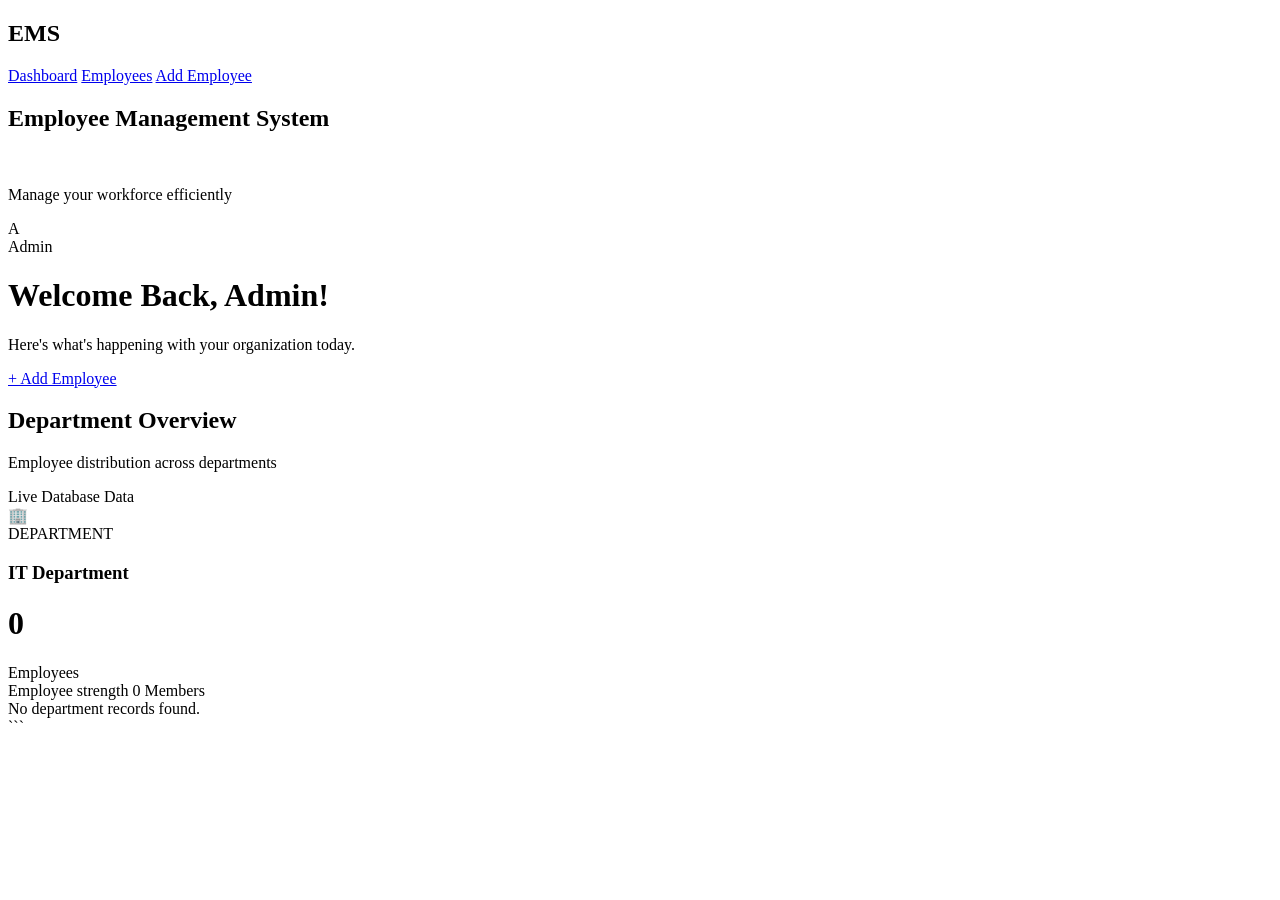
<file: src/main/resources/templates/index.html>
<!DOCTYPE html>
<html xmlns:th="http://www.thymeleaf.org">

<head>
    <title>Employee Management System</title>
    <link rel="stylesheet" th:href="@{/style.css}">
</head>

<body>

    <div class="container">

        <!-- Sidebar -->
        <div class="sidebar">
            <h2>EMS</h2>
            <a href="/" class="active">Dashboard</a>
            <a href="/employees">Employees</a>
            <a href="/add-employee">Add Employee</a>
        </div>

        <!-- Main Content -->
        <div class="main-content">

            <!-- Header -->
            <div class="top-header">
                <div>
                    <h2>Employee Management System</h2><br>
                    <p>Manage your workforce efficiently</p>
                </div>

                <div class="admin-profile">
                    <div class="profile-icon">A</div>
                    <span>Admin</span>
                </div>
            </div>

            <!-- Welcome Section -->
            <div class="welcome-section">
                <div>
                    <h1>Welcome Back, Admin!</h1>
                    <p>Here's what's happening with your organization today.</p>
                </div>

                <a href="/add-employee" class="welcome-btn">
                    + Add Employee
                </a>
            </div>

            <!-- Department Overview -->
            <div class="department-section">

                <div class="section-heading">
                    <div>
                        <h2>Department Overview</h2>
                        <p>Employee distribution across departments</p>
                    </div>

                    <span class="overview-label">
                        Live Database Data
                    </span>
                </div>

                <div class="department-grid">

                    <div class="department-card"
                         th:each="dept : ${departmentCounts}">

                        <div class="department-top">
                            <div class="department-icon">🏢</div>
                            <span class="dept-label">DEPARTMENT</span>
                        </div>

                        <h3 th:text="${dept.key}">
                            IT Department
                        </h3>

                        <div class="employee-count">
                            <h1 th:text="${dept.value}">0</h1>
                            <span>Employees</span>
                        </div>

                        <div class="department-footer">
                            <span>Employee strength</span>

                            <span class="count-badge"
                                  th:text="${dept.value} + ' Members'">
                                0 Members
                            </span>
                        </div>

                    </div>

                    <!-- Empty State -->
                    <div class="empty-departments"
                         th:if="${#maps.isEmpty(departmentCounts)}">
                        No department records found.
                    </div>

                </div>

            </div>

        </div>

    </div>

</body>
</html>
```
</file>
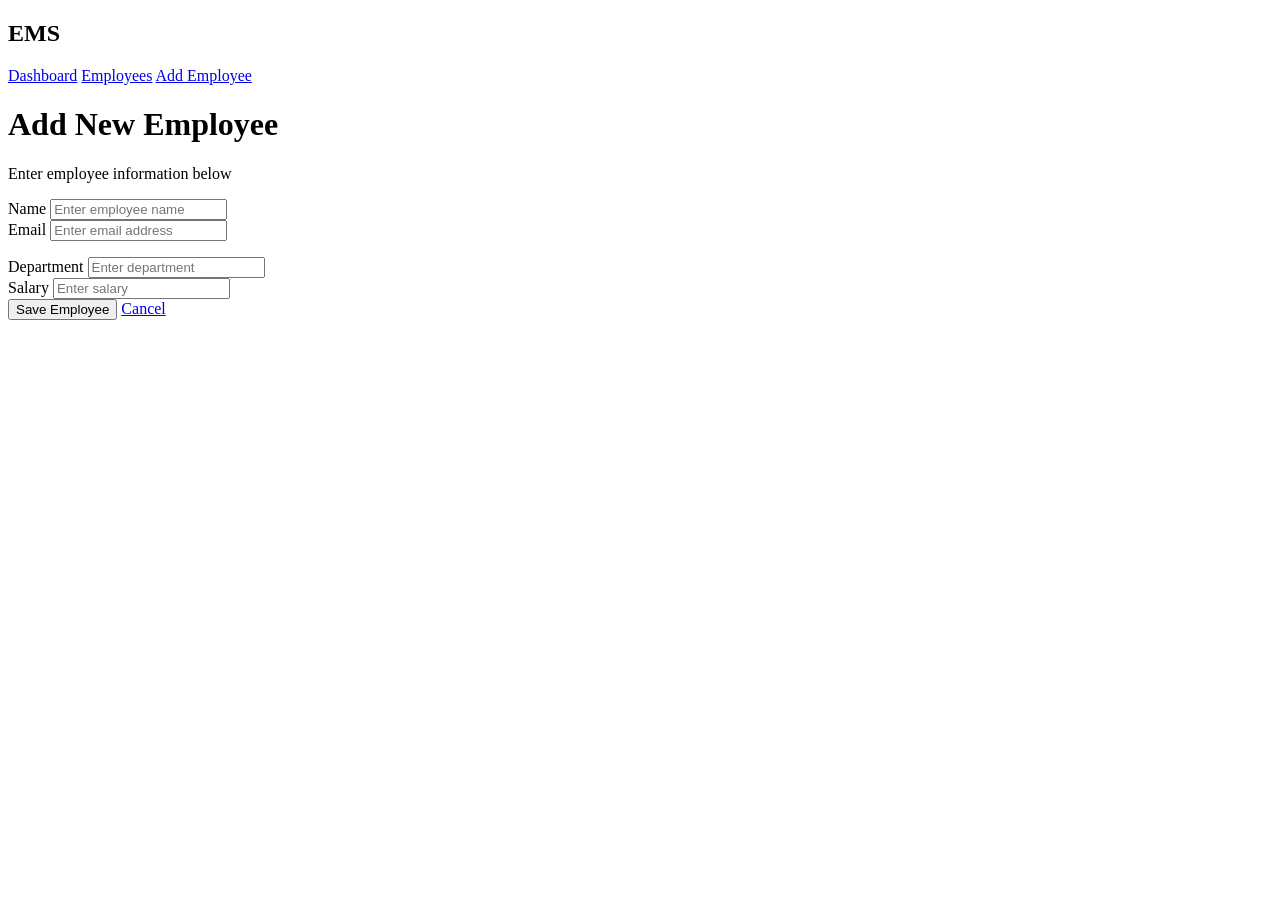
<file: src/main/resources/templates/add-employee.html>
<!DOCTYPE html>
<html xmlns:th="http://www.thymeleaf.org">

<head>
    <title>Add Employee</title>
    <link rel="stylesheet" th:href="@{/style.css}">
</head>

<body>

    <div class="container">

        <div class="sidebar">
            <h2>EMS</h2>
            <a href="/">Dashboard</a>
            <a href="/employees">Employees</a>
            <a href="/add-employee" class="active">Add Employee</a>
        </div>

        <div class="main-content">

            <div class="page-header">
                <div>
                    <h1>Add New Employee</h1>
                    <p>Enter employee information below</p>
                </div>
            </div>

            <div class="form-container">

                <form action="/add" method="post">

                    <div class="form-group">
                        <label>Name</label>
                        <input type="text" name="name"
                               placeholder="Enter employee name" required>
                    </div>

                    <div class="form-group">
                        <label>Email</label>
                        <input type="email" name="email"
                               placeholder="Enter email address" required>
                        <p th:if="${errorMessage}" th:text="${errorMessage}" class="error-message"></p>
                    </div>

                    <div class="form-group">
                        <label>Department</label>
                        <input type="text" name="department"
                               placeholder="Enter department" required>
                    </div>

                    <div class="form-group">
                        <label>Salary</label>
                        <input type="number" name="salary"
                               placeholder="Enter salary"
                               step="0.01" min="1" required>
                    </div>

                    <div class="form-actions">
                        <button type="submit" class="save-btn">
                            Save Employee
                        </button>

                        <a href="/employees" class="cancel-btn">
                            Cancel
                        </a>
                    </div>

                </form>

            </div>

        </div>
    </div>

</body>
</html>
</file>
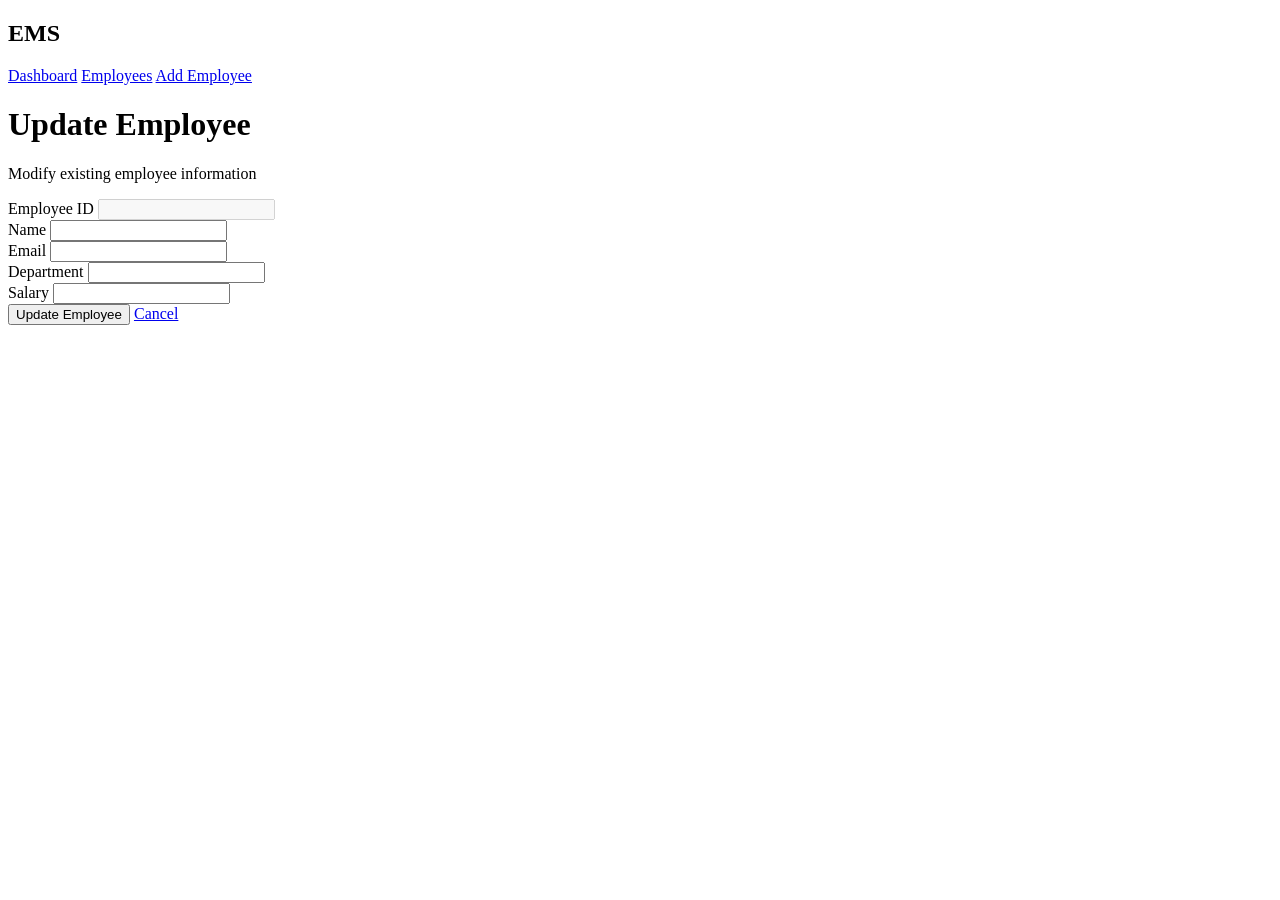
<file: src/main/resources/templates/edit-employee.html>
<!DOCTYPE html>
<html xmlns:th="http://www.thymeleaf.org">

<head>
    <title>Edit Employee</title>
    <link rel="stylesheet" th:href="@{/style.css}">
</head>

<body>

    <div class="container">

        <div class="sidebar">
            <h2>EMS</h2>
            <a href="/">Dashboard</a>
            <a href="/employees" class="active">Employees</a>
            <a href="/add-employee">Add Employee</a>
        </div>

        <div class="main-content">

            <div class="page-header">
                <div>
                    <h1>Update Employee</h1>
                    <p>Modify existing employee information</p>
                </div>
            </div>

            <div class="form-container">

                <form action="/update" method="post">

                    <input type="hidden" name="id"
                           th:value="${employee.id}">

                    <div class="form-group">
                        <label>Employee ID</label>
                        <input type="text"
                               th:value="${employee.id}" disabled>
                    </div>

                    <div class="form-group">
                        <label>Name</label>
                        <input type="text" name="name"
                               th:value="${employee.name}" required>
                    </div>

                    <div class="form-group">
                        <label>Email</label>
                        <input type="email" name="email"
                               th:value="${employee.email}" required>
                    </div>

                    <div class="form-group">
                        <label>Department</label>
                        <input type="text" name="department"
                               th:value="${employee.department}" required>
                    </div>

                    <div class="form-group">
                        <label>Salary</label>
                        <input type="number" name="salary"
                               step="0.01" min="1"
                               th:value="${employee.salary}" required>
                    </div>

                    <div class="form-actions">
                        <button type="submit" class="save-btn">
                            Update Employee
                        </button>

                        <a href="/employees" class="cancel-btn">
                            Cancel
                        </a>
                    </div>

                </form>

            </div>

        </div>
    </div>

</body>
</html>
</file>
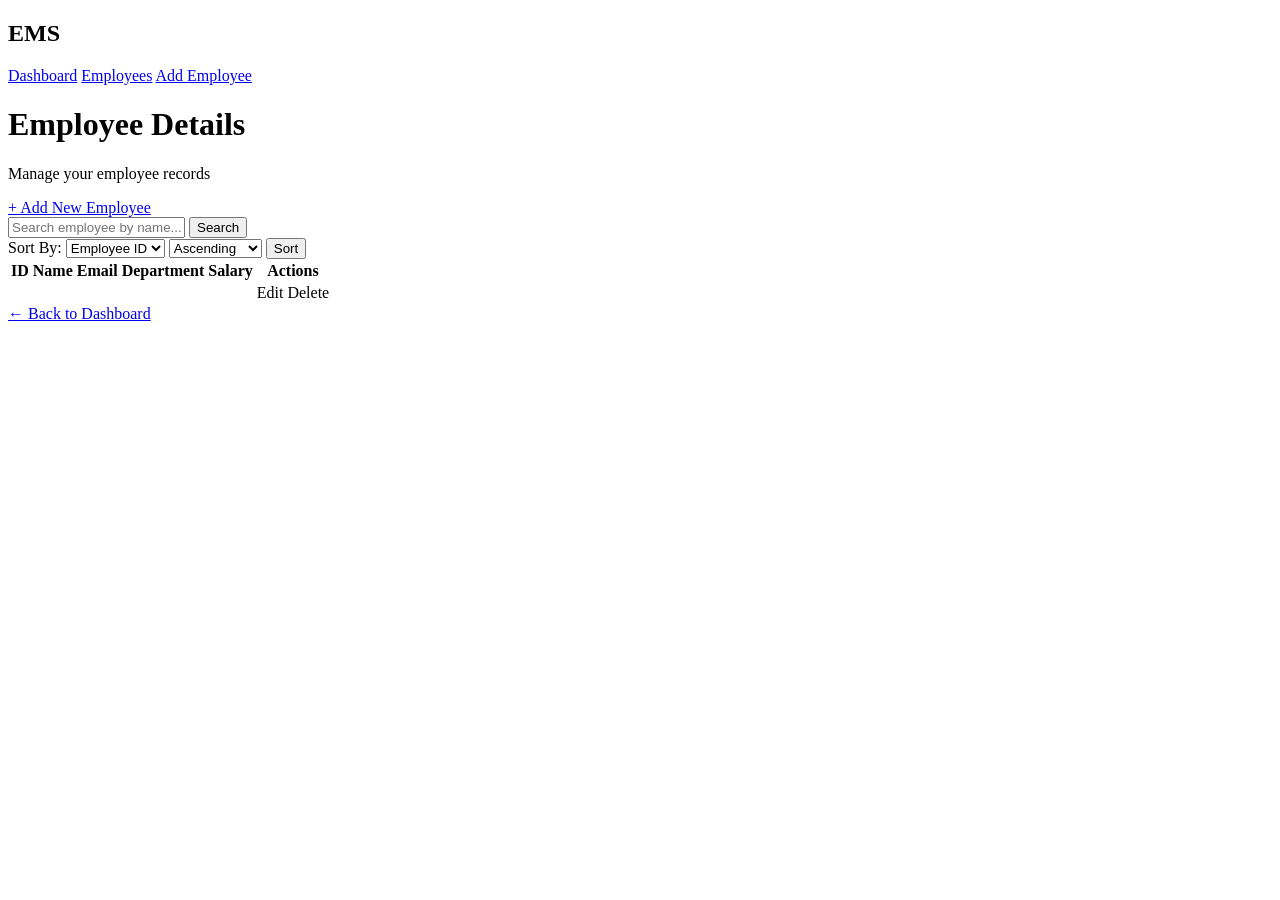
<file: src/main/resources/templates/employees.html>
<!DOCTYPE html>
<html xmlns:th="http://www.thymeleaf.org">

<head>
    <title>Employee Details</title>
    <link rel="stylesheet" th:href="@{/style.css}">
</head>

<body>

    <div class="container">

        <!-- Sidebar -->
        <div class="sidebar">
            <h2>EMS</h2>
            <a href="/">Dashboard</a>
            <a href="/employees" class="active">Employees</a>
            <a href="/add-employee">Add Employee</a>
        </div>

        <!-- Main Content -->
        <div class="main-content">

            <div class="page-header">
                <div>
                    <h1>Employee Details</h1>
                    <p>Manage your employee records</p>
                </div>

                <a href="/add-employee" class="add-btn">
                    + Add New Employee
                </a>
            </div>
            <div class="search-container">
   				 <form action="/search" method="get">
        			<input type="text" name="name" placeholder="Search employee by name..." required>
        			<button type="submit">Search</button>
			    </form>
			</div>
			
			
		<div class="sort-container">
    		<form action="/employees" method="get">

        			<label>Sort By:</label>

        			<select name="sortBy">
            			<option value="id" th:selected="${selectedSort == 'id'}">Employee ID</option>
            			<option value="name" th:selected="${selectedSort == 'name'}">Name</option>
            			<option value="department" th:selected="${selectedSort == 'department'}">Department</option>
            			<option value="salary" th:selected="${selectedSort == 'salary'}">Salary</option>
        			</select>

        			<select name="direction">
            			<option value="asc" th:selected="${selectedDirection == 'asc'}">Ascending</option>
            			<option value="desc" th:selected="${selectedDirection == 'desc'}">Descending</option>
        			</select>

        			<button type="submit">Sort</button>

    			</form>
			</div>

            <!-- Employee Table -->
            <div class="table-container">

                <table>
                    <thead>
                        <tr>
                            <th>ID</th>
                            <th>Name</th>
                            <th>Email</th>
                            <th>Department</th>
                            <th>Salary</th>
                            <th>Actions</th>
                        </tr>
                    </thead>

                    <tbody>
                        <tr th:each="emp : ${employees}">
                            <td th:text="${emp.id}"></td>
                            <td th:text="${emp.name}"></td>
                            <td th:text="${emp.email}"></td>
                            <td>
                                <span class="department"
                                      th:text="${emp.department}">
                                </span>
                            </td>
                            <td th:text="${emp.salary}"></td>

                            <td>
                                <div class="action-buttons">
                                    <a th:href="@{/edit/{id}(id=${emp.id})}"
                                       class="edit-btn">Edit</a>

                                    <a th:href="@{/delete/{id}(id=${emp.id})}"
                                       class="delete-btn"
                                       onclick="return confirm('Are you sure you want to delete this employee?')">
                                        Delete
                                    </a>
                                </div>
                            </td>
                        </tr>
                    </tbody>
                </table>

            </div>

            <a href="/" class="back-link">← Back to Dashboard</a>

        </div>
    </div>

</body>
</html>
</file>
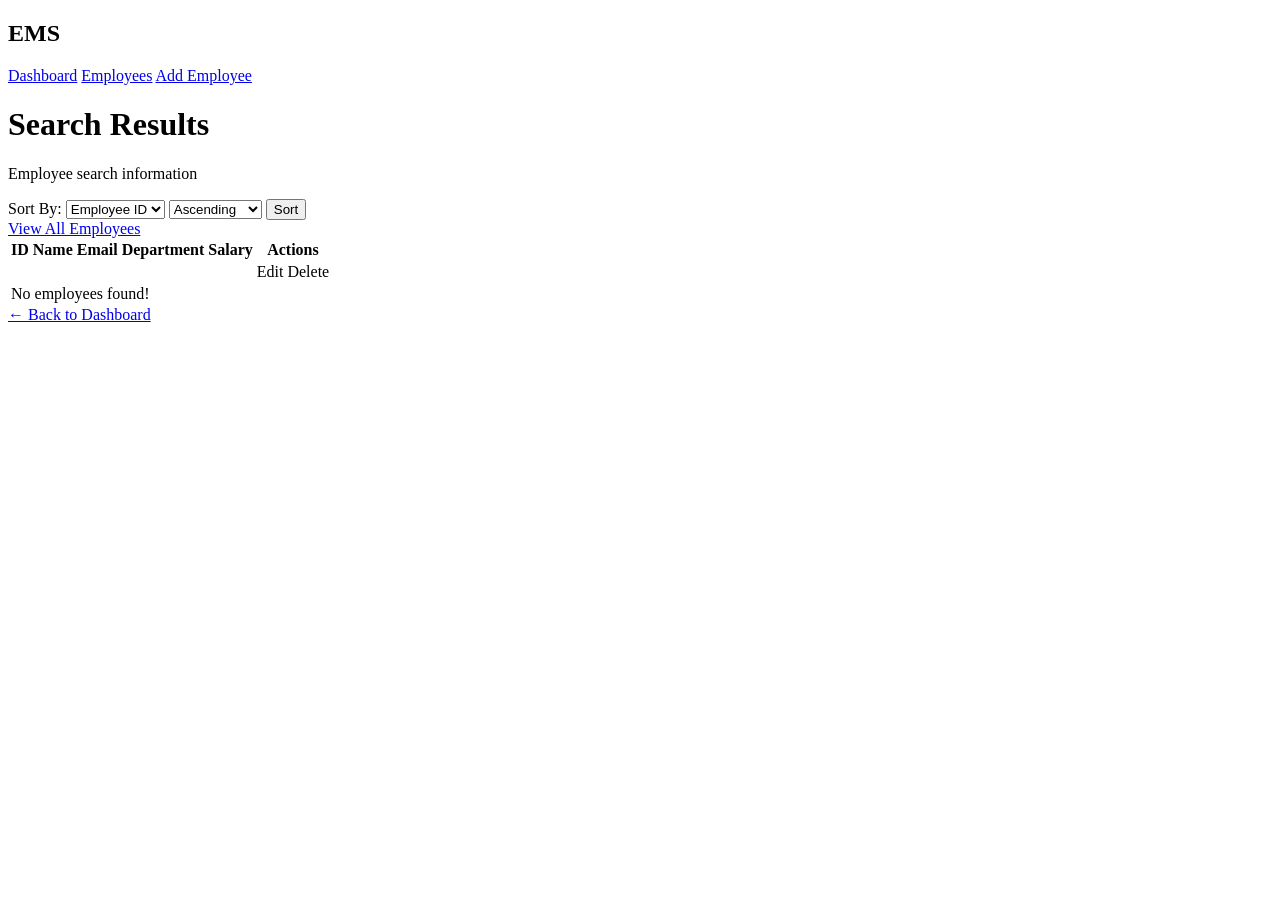
<file: src/main/resources/templates/search-result.html>
<!DOCTYPE html>
<html xmlns:th="http://www.thymeleaf.org">

<head>
    <title>Search Results</title>
    <link rel="stylesheet" th:href="@{/style.css}">
</head>

<body>

    <div class="container">

        <div class="sidebar">
            <h2>EMS</h2>
            <a href="/">Dashboard</a>
            <a href="/employees" class="active">Employees</a>
            <a href="/add-employee">Add Employee</a>
        </div>

        <div class="main-content">

            <div class="page-header">
                <div>
                    <h1>Search Results</h1>
                    <p>Employee search information</p>
                </div>
                <div class="sort-container">
   					 <form action="/search" method="get">

        				<input type="hidden" name="name" th:value="${searchName}">

        				<label>Sort By:</label>

        				<select name="sortBy">
            				<option value="id" th:selected="${selectedSort == 'id'}">Employee ID</option>
            				<option value="name" th:selected="${selectedSort == 'name'}">Name</option>
            				<option value="department" th:selected="${selectedSort == 'department'}">Department</option>
            				<option value="salary" th:selected="${selectedSort == 'salary'}">Salary</option>
        				</select>

        				<select name="direction">
            				<option value="asc" th:selected="${selectedDirection == 'asc'}">Ascending</option>
            				<option value="desc" th:selected="${selectedDirection == 'desc'}">Descending</option>
        				</select>

        				<button type="submit">Sort</button>

    				</form>
				</div>

                <a href="/employees" class="add-btn">
                    View All Employees
                </a>
            </div>

            <div class="table-container">

                <table>
                    <thead>
                        <tr>
                            <th>ID</th>
                            <th>Name</th>
                            <th>Email</th>
                            <th>Department</th>
                            <th>Salary</th>
                            <th>Actions</th>
                        </tr>
                    </thead>

                    <tbody>
                        <tr th:each="emp : ${employees}">
                            <td th:text="${emp.id}"></td>
                            <td th:text="${emp.name}"></td>
                            <td th:text="${emp.email}"></td>

                            <td>
                                <span class="department"
                                      th:text="${emp.department}">
                                </span>
                            </td>

                            <td th:text="${emp.salary}"></td>

                            <td>
                                <div class="action-buttons">

                                    <a th:href="@{/edit/{id}(id=${emp.id})}"
                                       class="edit-btn">Edit</a>

                                    <a th:href="@{/delete/{id}(id=${emp.id})}"
                                       class="delete-btn"
                                       onclick="return confirm('Are you sure you want to delete this employee?')">
                                        Delete
                                    </a>

                                </div>
                            </td>
                        </tr>

                        <tr th:if="${#lists.isEmpty(employees)}">
                            <td colspan="6" class="no-results">
                                No employees found!
                            </td>
                        </tr>
                    </tbody>
                </table>

            </div>

            <a href="/" class="back-link">← Back to Dashboard</a>

        </div>
    </div>

</body>
</html>
</file>
